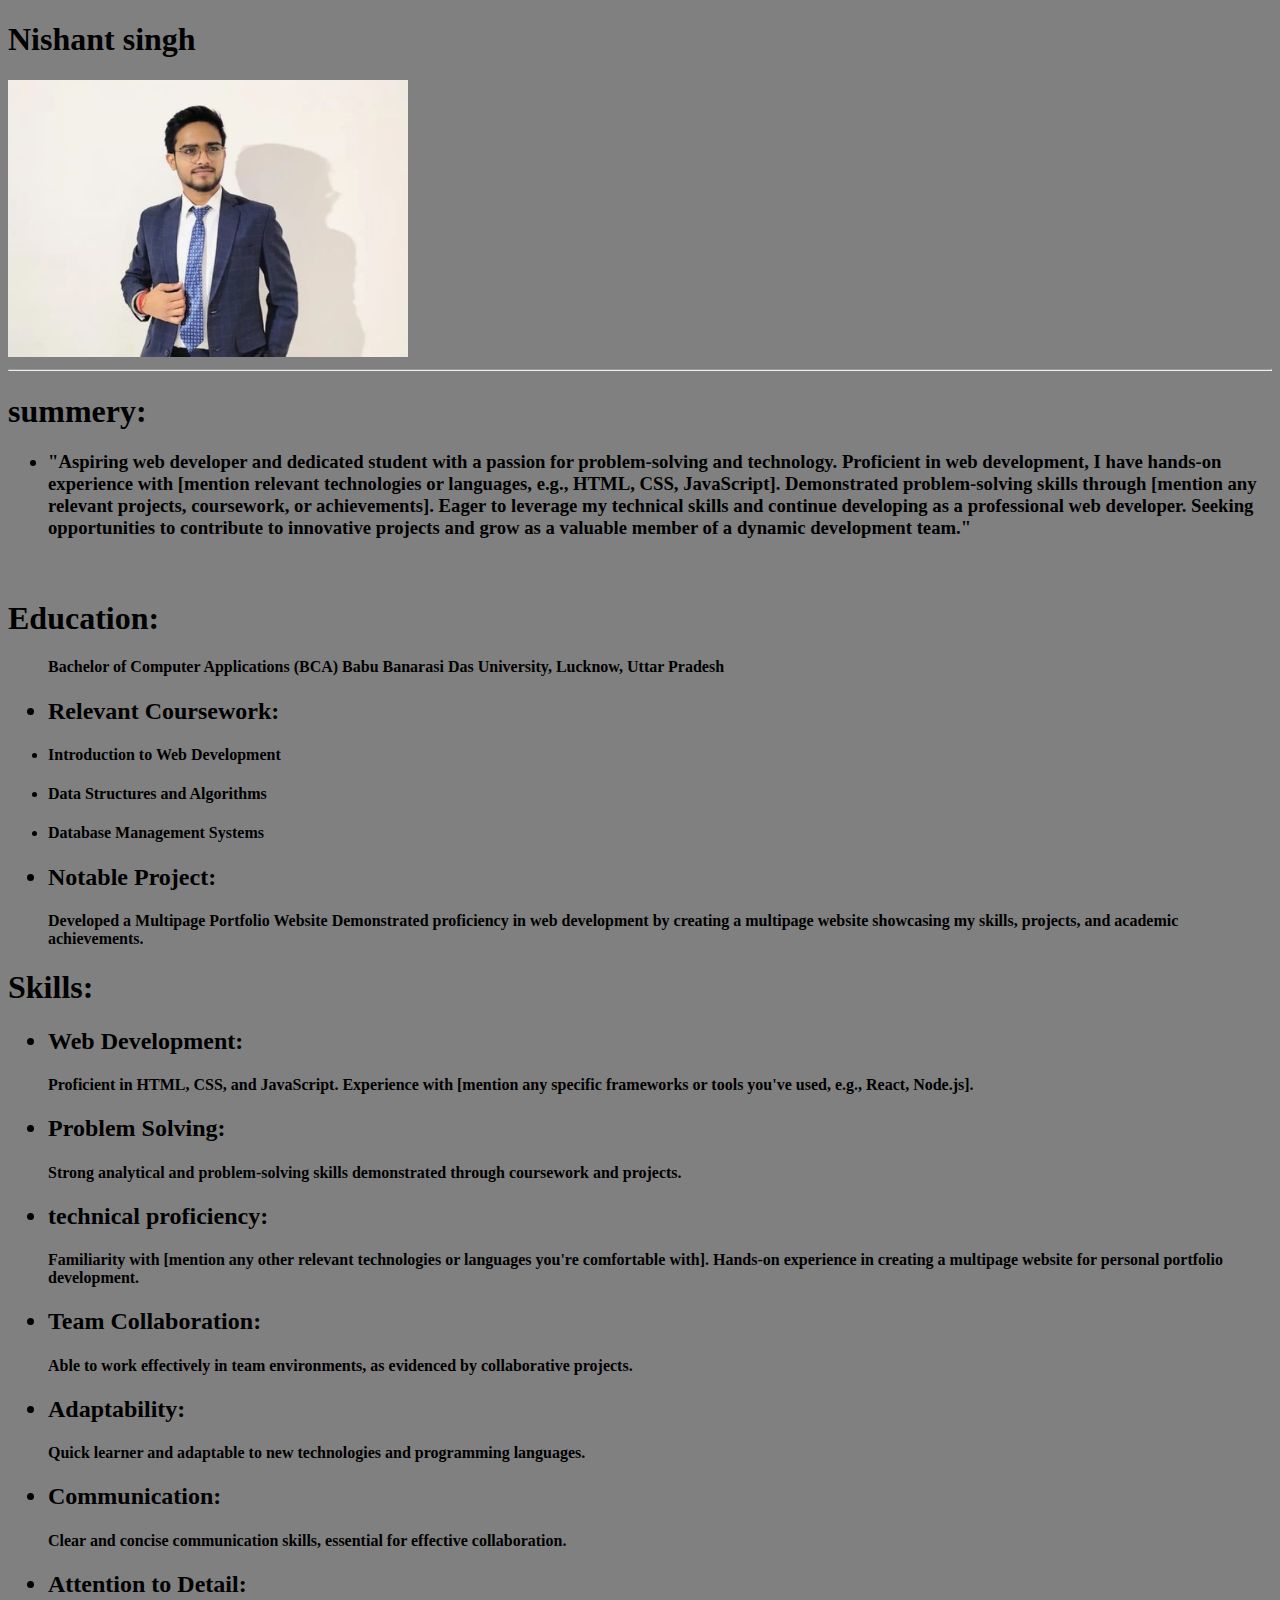
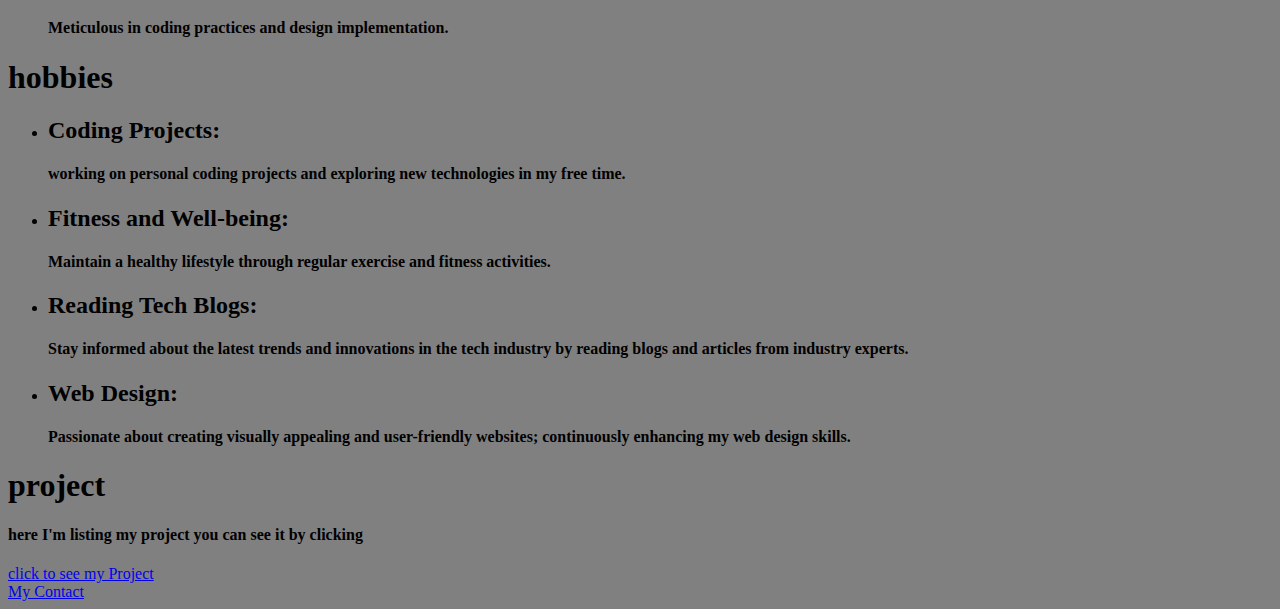
<file: index.html>
<!DOCTYPE html>
<html lang="en">
<head>
    <meta charset="UTF-8">
    <meta name="viewport" content="width=device-width, initial-scale=1.0">
    <title>Nishant's Resume</title>
    <link
    rel ="stylesheet"
    href="./style2.css" 
    />
</head>
<body>
    <h1>Nishant singh</h1>
    
    <img src="./WhatsApp Image 2024-01-27 at 21.49.46.jpeg" alt="nishant singh pic"
    width="400">
    <hr/>
    <h1>summery:</h1>
    <h3>
    <ul>
        <li>"Aspiring web developer and dedicated student with a passion for problem-solving and technology. Proficient in web development, I have hands-on experience with [mention relevant technologies or languages, e.g., HTML, CSS, JavaScript]. Demonstrated problem-solving skills through [mention any relevant projects, coursework, or achievements]. Eager to leverage my technical skills and continue developing as a professional web developer. Seeking opportunities to contribute to innovative projects and grow as a valuable member of a dynamic development team."</li>
    </ul><h4></h4><br>
    <h1>Education:</h1>
    
        <ul>
            
               

            <h4> Bachelor of Computer Applications (BCA) 
Babu Banarasi Das University, Lucknow, Uttar Pradesh</h4>


<h2><li>Relevant Coursework:</li></h2>

<h4><li>Introduction to Web Development</li></h4>
<h4><li>Data Structures and Algorithms</li></h4>
<h4><li>Database Management Systems</li></h4>



<h2><li>Notable Project:</li></h2>

<h4>Developed a Multipage Portfolio Website
Demonstrated proficiency in web development by creating a multipage website showcasing my skills, projects, and academic achievements.</h4>
            </li>
        </ul>
   

<h1>Skills:</h1>
<ul>
    <h2><li>Web Development:</li></h2>

    <h4>Proficient in HTML, CSS, and JavaScript.
    Experience with [mention any specific frameworks or tools you've used, e.g., React, Node.js].</h4>
    <h2><li>Problem Solving:</li></h2>
     
     
    
     <h4>Strong analytical and problem-solving skills demonstrated through coursework and projects.</h4>
    
    <h2><li>technical proficiency:</li></h2>
    <h4>Familiarity with [mention any other relevant technologies or languages you're comfortable with].
    Hands-on experience in creating a multipage website for personal portfolio development.</h4>
    <h2><li>Team Collaboration:</li></h2>
    
    <h4>Able to work effectively in team environments, as evidenced by collaborative projects.</h4>
    <h2><li>Adaptability:</li></h2>
    
    <h4>Quick learner and adaptable to new technologies and programming languages.</h4>
    <h2><li>Communication:</li></h2>
    
    <h4>Clear and concise communication skills, essential for effective collaboration.</h4>
    <h2><li>Attention to Detail:</li></h2>
    
    <h4>Meticulous in coding practices and design implementation.</li></h4>


</ul>


<h1>hobbies</h1>
<ul>
<li><h2>Coding Projects:</h2></li>
<h4> working on personal coding projects and exploring new technologies in my free time.</h4>

<li><h2>Fitness and Well-being:</h2></li>

<h4>Maintain a healthy lifestyle through regular exercise and fitness activities.</h4>
<li><h2>Reading Tech Blogs:</h2></li>

<h4>Stay informed about the latest trends and innovations in the tech industry by reading blogs and articles from industry experts.</h4>

<li><h2>Web Design:</h2></li>

<h4>Passionate about creating visually appealing and user-friendly websites; continuously enhancing my web design skills.</h4>   
</ul>  
<h1>project</h1>
<h4>here I'm listing my project you can see it by clicking</h4>
<a href="../4.3+HTML+Portfolio+Project/">click to see my Project</a><br>
<a href="./mycontact.html">My Contact</a>
</body>
</html>
</file>
<file: style2.css>
*{
    background-color: grey;
 
}
</file>
